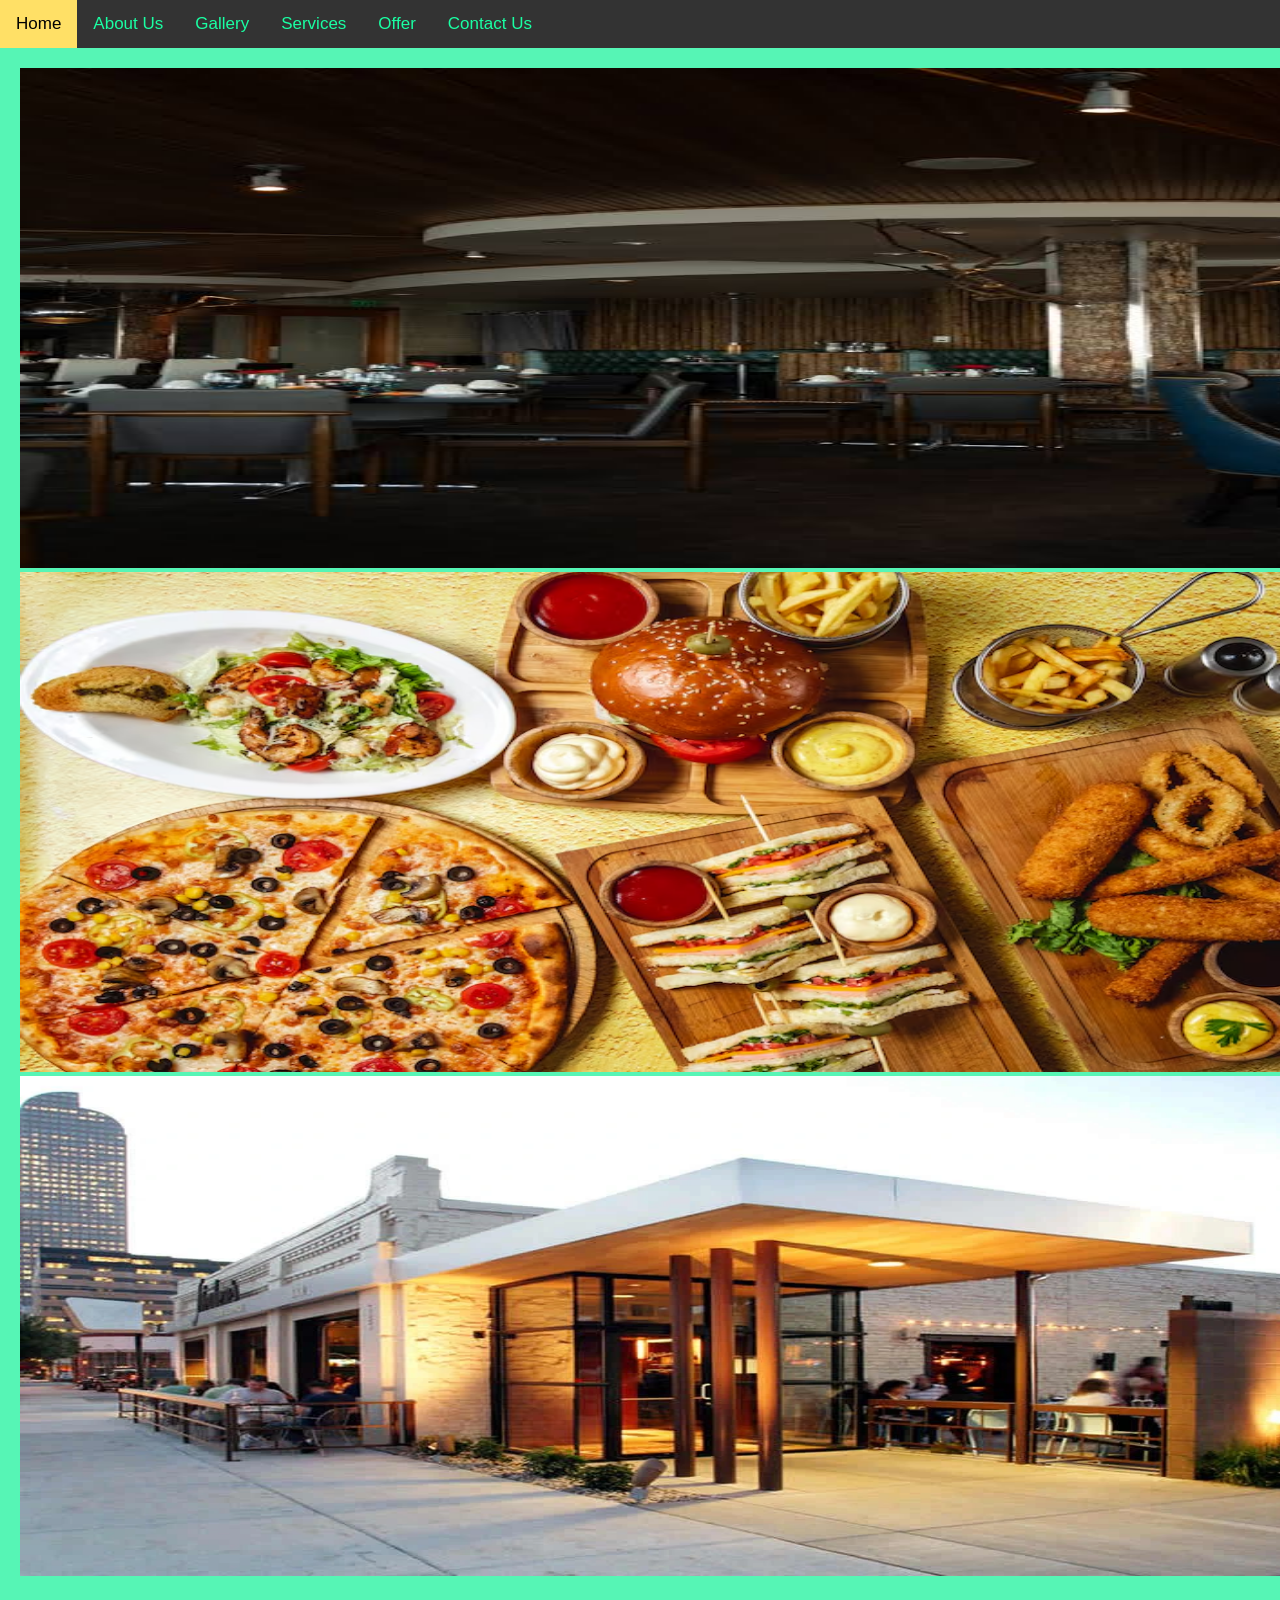
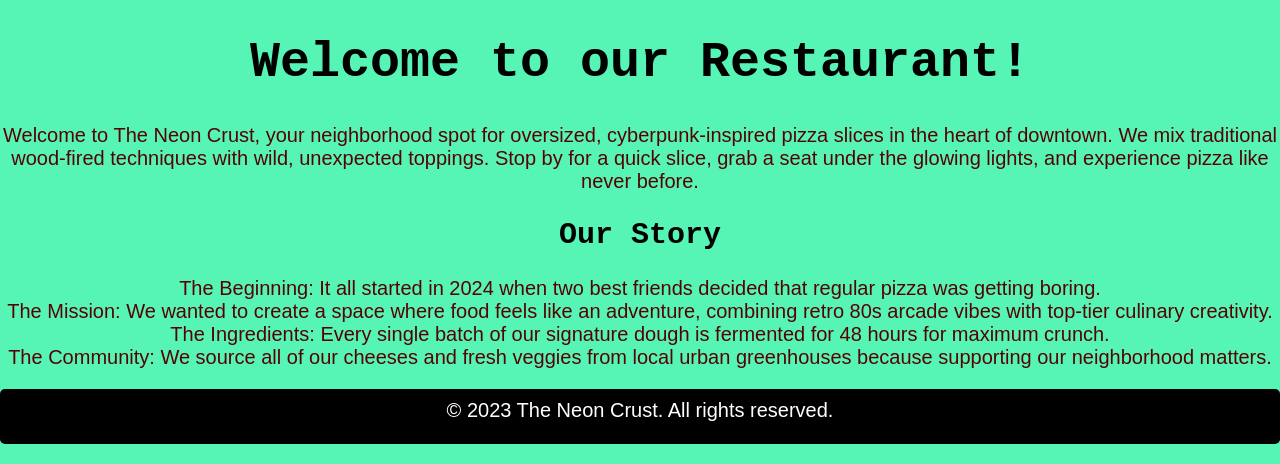
<file: index.html>
<!DOCTYPE html>
<!DOCTYPE html>
<html>
  <head>
    <title>The Neon Crust

    </title>
    <link rel="stylesheet" href="style.css">
    </head>
    <body>
        <div class="topnav">
    <a class="active" href="index.html">Home</a>
    <a href="about.html">About Us</a>
    <a href="gallery.html">Gallery</a>
    <a href="services.html">Services</a>
    <a href="offer.html">Offer</a>
    <a href="contact.html">Contact Us</a>
</div>

        <section>
  <img class="mySlides" src="pic1.jpg" style="height:500px; width:1340px;">
  <img class="mySlides" src="pic2.jpg" style="height:500px; width:1340px;">
  <img class="mySlides" src="pic3.jpg" style="height:500px; width:1340px;">
</section>

<h1>Welcome to our Restaurant!</h1>

    <p>Welcome to The Neon Crust, your neighborhood spot for oversized, cyberpunk-inspired pizza slices in the heart of downtown. We mix traditional wood-fired techniques with wild, unexpected toppings. Stop by for a quick slice, grab a seat under the glowing lights, and experience pizza like never before.</p>
    <h2>Our Story</h2>
<p>The Beginning: It all started in 2024 when two best friends decided that regular pizza was getting boring.<br>The Mission: We wanted to create a space where food feels like an adventure, combining retro 80s arcade vibes with top-tier culinary creativity.<br>The Ingredients: Every single batch of our signature dough is fermented for 48 hours for maximum crunch.<br>The Community: We source all of our cheeses and fresh veggies from local urban greenhouses because supporting our neighborhood matters.</p>
<footer>
    <p>&copy; 2023 The Neon Crust. All rights reserved.</p>
</footer>

    </body>
    </html>
</file>
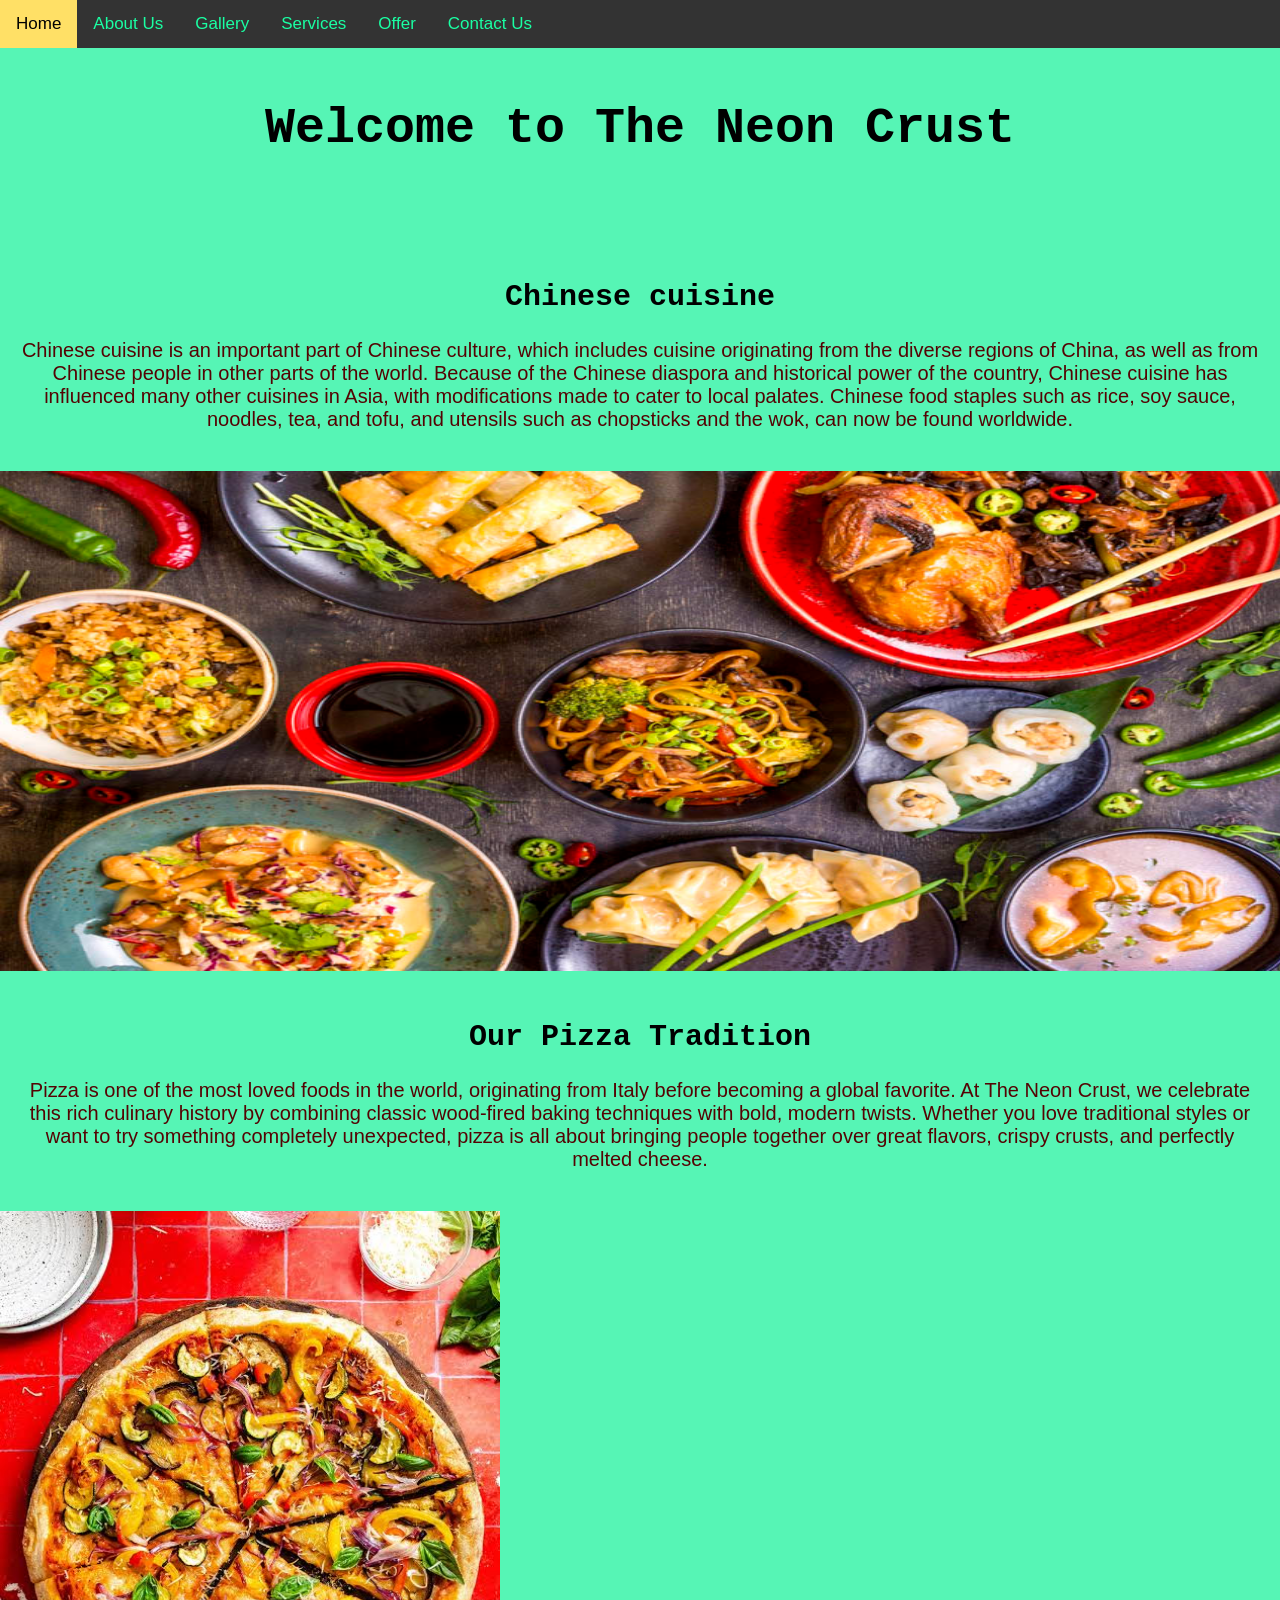
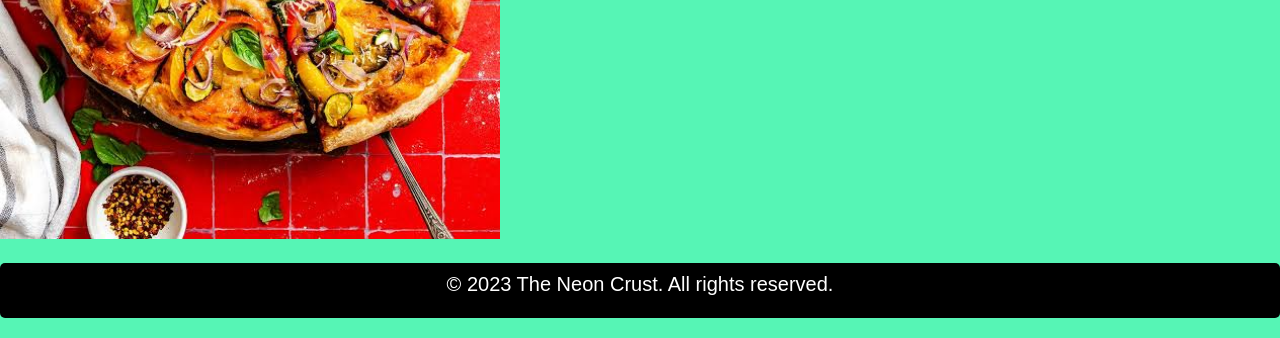
<file: about.html>
<!DOCTYPE html>
<!DOCTYPE html>
<html>
  <head>
    <title>The Neon Crust

    </title>
    <link rel="stylesheet" href="style.css">
    </head>
    <body>
       <div class="topnav">
    <a class="active" href="index.html">Home</a>
    <a href="about.html">About Us</a>
    <a href="gallery.html">Gallery</a>
    <a href="services.html">Services</a>
    <a href="offer.html">Offer</a>
    <a href="contact.html">Contact Us</a>
</div>

    </div><br>
    
    <span class="border trans" style="font-size:40px;">
      <h1>Welcome to The Neon Crust</h1>
    </span><br>

    <section class="section1">
      <h2>Chinese cuisine</h2>
      <p>Chinese cuisine is an important part of Chinese culture, which includes cuisine originating from the diverse regions of China, as well as from Chinese people in other parts of the world. Because of the Chinese diaspora and historical power of the country, Chinese cuisine has influenced many other cuisines in Asia, with modifications made to cater to local palates. Chinese food staples such as rice, soy sauce, noodles, tea, and tofu, and utensils such as chopsticks and the wok, can now be found worldwide.</p>
    </section>
    <img class="mySlides" src="pic4.jpg" style="height:500px; width:1340px;">
    <section class="section2">
      <h2>Our Pizza Tradition</h2>
        <p>Pizza is one of the most loved foods in the world, originating from Italy before becoming a global favorite. At The Neon Crust, we celebrate this rich culinary history by combining classic wood-fired baking techniques with bold, modern twists. Whether you love traditional styles or want to try something completely unexpected, pizza is all about bringing people together over great flavors, crispy crusts, and perfectly melted cheese.</p>
    </section>
    <img class="mySlides" src="pic5.jpg" style="height:auto; width:500px;">
   <footer>
    <p>&copy; 2023 The Neon Crust. All rights reserved.</p></footer>
</footer>
</body>
</html>
</file>
<file: style.css>
body {
        margin: 0;
        font-family: Arial, Helvetica, sans-serif;
        background-color: #56f5b5;
      }
      .topnav {
        overflow: hidden;
        background-color: #333;
      }
      .topnav a {
        float: left;
        color: #1affa3;
        text-align: center;
        padding: 14px 16px;
        text-decoration: none;
        font-size: 17px;
      }
      .topnav a:hover {
        background-color: #ddd;
        color: black;
      }
      .topnav a.active {
        background-color: #ffe066;
        color: black;
      }
      section {
        padding:20px;
      }
      h1{
        text-align:center;
        font-size:50px;
        font-family:'Courier New', Courier, monospace;
        font-weight:bold;
      }
      h2{
        text-align:center;
        font-size:30px;
        font-family:'Courier New', Courier, monospace;
        font-weight:bold;
      }
      p{
        text-align:center;
        font-size:20px;
        font-family:'Segoe UI', Tahoma, Geneva, Verdana, sans-serif;
        color:rgb(84, 3, 3)
      }
      footer p{
        text-align: center;
        padding: 10px;
        background-color: black;
        color:white;
        border-radius:5px;
        height: 35px;
      }
</file>
